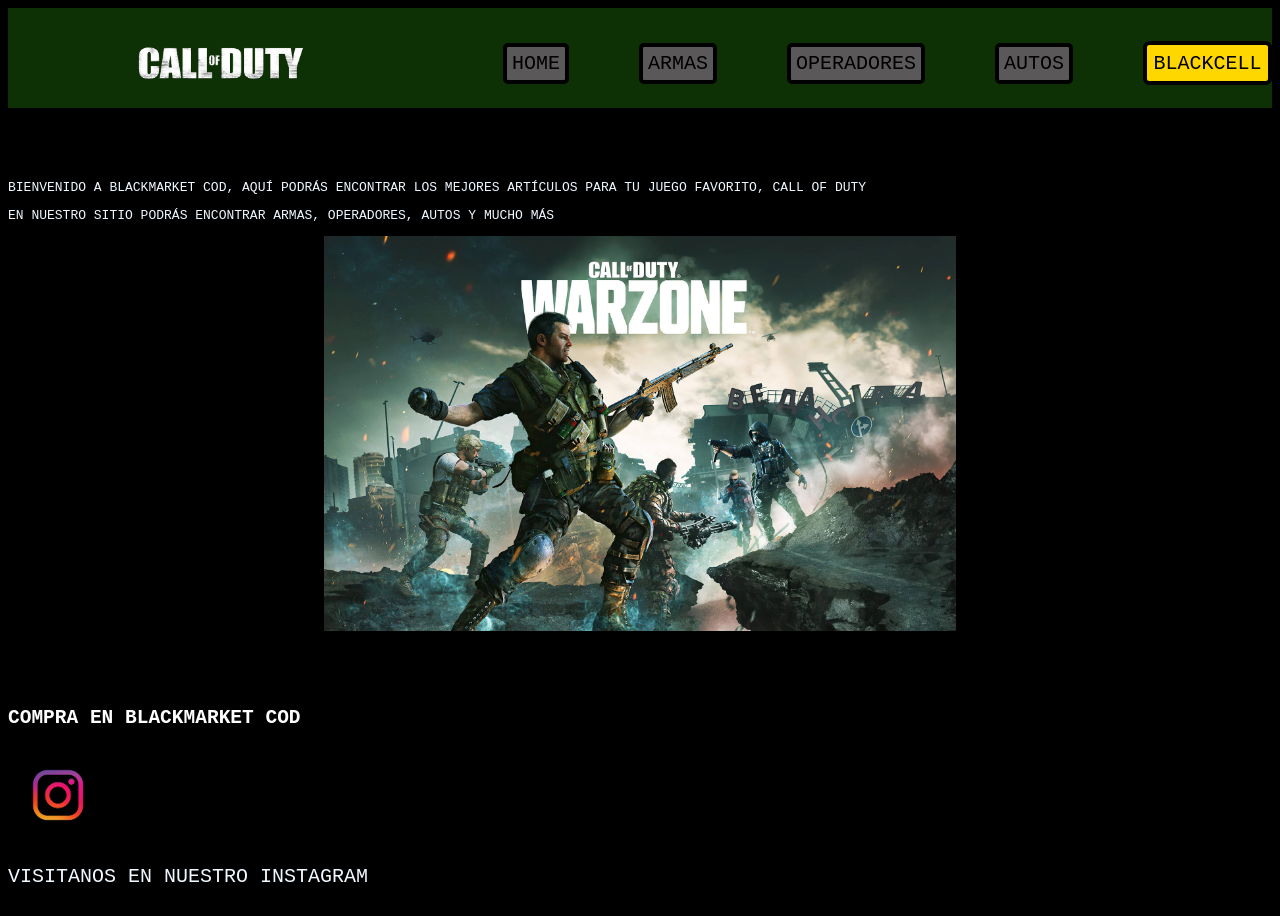
<file: index.html>
<!DOCTYPE html>
<html lang="en">
<head>
    <meta charset="UTF-8">
    <meta name="viewport" content="width=device-width, initial-scale=1.0">
    <title>JUEGOS</title>
    <link rel="stylesheet" href="CSS/stilo.css">
</head>
<body class="pluscuanperfecto">
    <header>
       <nav class="contenedor-de-gelatina">
        <img src="IMG/eto.png" alt="nose" class="logoalladodelhome">
        <P class="chiquiibai"><a href="./index.html">HOME</a></P>
        <p class="chiquiibai"><a href="./ARMS.html">ARMAS</a></p>
        <p class="chiquiibai"><a href="./operadores.html">OPERADORES</a></p>
        <P class="chiquiibai"><a href="./autos.html">AUTOS</a></P>
        <P id="terobolacuentapuntocom"><a href="./blackcell.html">BLACKCELL</a></P>
        
       </nav>    
                                         
    </header>
    <main>
    <p>BIENVENIDO A BLACKMARKET COD, AQUÍ PODRÁS ENCONTRAR LOS MEJORES ARTÍCULOS PARA TU JUEGO FAVORITO, CALL OF DUTY</p>
    <p>EN NUESTRO SITIO PODRÁS ENCONTRAR ARMAS, OPERADORES, AUTOS Y MUCHO MÁS</p>
    <img src="IMG/callbenicio.jpg" alt="Imagen de Call of Duty: Modern Warfare II">
    </main>
    <footer>
<h2>COMPRA EN BLACKMARKET COD</h2>
<div>
 <a href="https://www.instagram.com/callofdutylatam/?hl=es"><img src="IMG/me tiene podrido ya 30 imagenes busque.png"</a><P>VISITANOS EN NUESTRO INSTAGRAM</P>
</div>

    </footer>
</file>
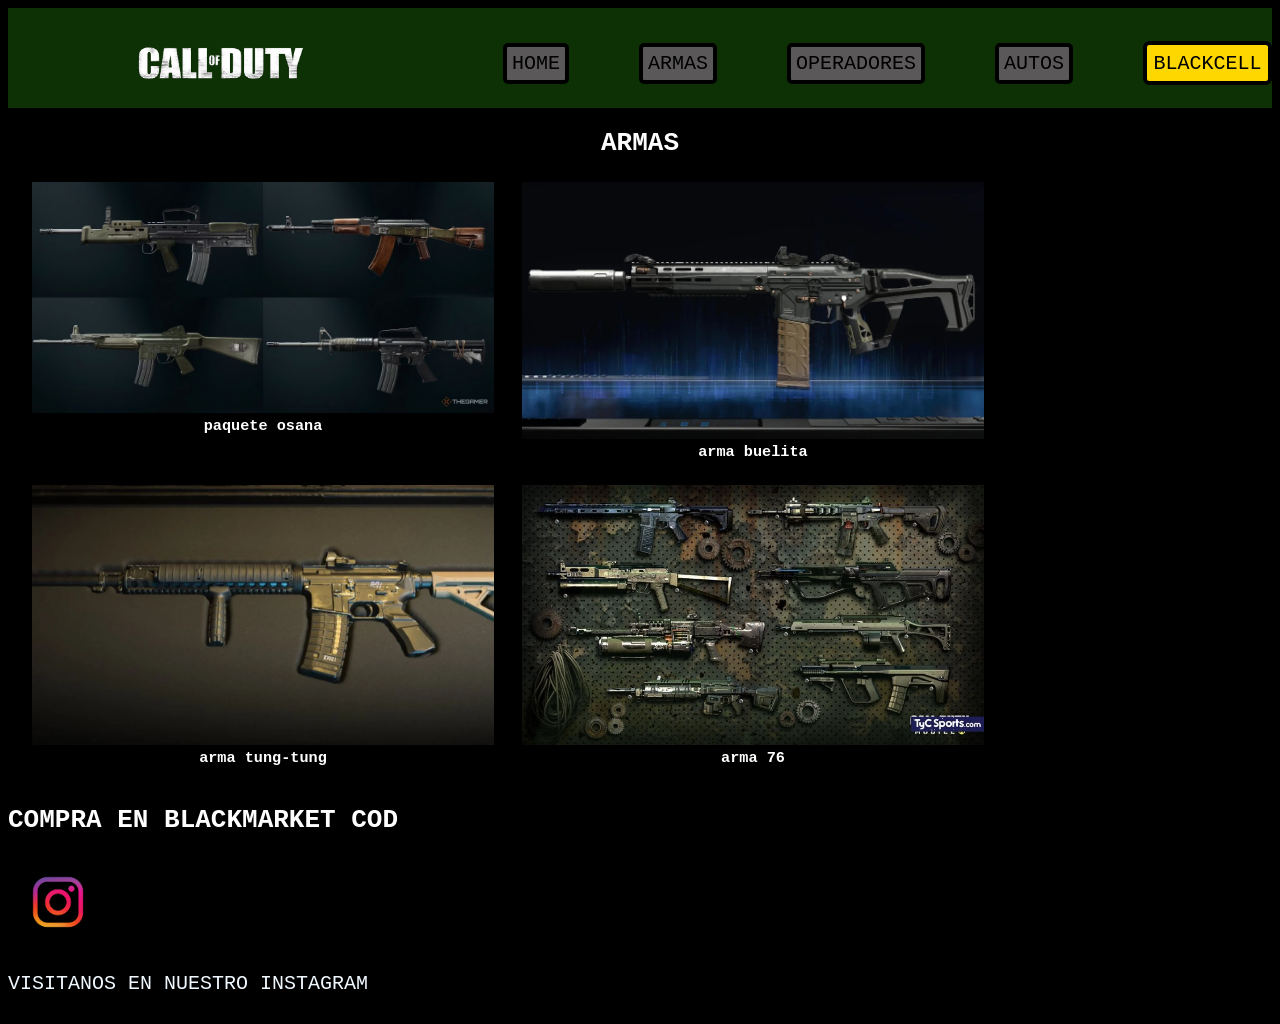
<file: ARMS.html>
<!DOCTYPE html>
<html lang="en">
<head>
    <meta charset="UTF-8">
    <meta name="viewport" content="width=device-width, initial-scale=1.0">
    <title>Document</title>
    <link rel="stylesheet" href="CSS/stilo.css">
</head>
<body class="pluscuanperfecto">
    <header>
       <nav class="contenedor-de-gelatina">
        <img src="IMG/eto.png" alt="nose" class="logoalladodelhome">
        <P class="chiquiibai"><a href="./index.html">HOME</a></P>
        <p class="chiquiibai"><a href="./ARMS.html">ARMAS</a></p>
        <p class="chiquiibai"><a href="./operadores.html">OPERADORES</a></p>
        <P class="chiquiibai"><a href="./autos.html">AUTOS</a></P>
        <P id="terobolacuentapuntocom"><a href="./blackcell.html">BLACKCELL</a></P>
        
       </nav>    
                                         
    </header>
    <main class="armas-grid">
        <h1>ARMAS</h1>
        <div class="nombrecualquiera">
            <div>
                <img src="IMG/ranking-all-the-assault-rifles-in-call-of-duty-black-ops-6.avif" alt="Imagen de Call of Duty: Modern Warfare II" class="costaito">
                <h3>paquete osana</h3>
            </div>
            <div>
                <img src="IMG/ultimaesma.webp" alt="armas" class="costaito">
                <h3>arma buelita</h3>
            </div>
            <div>
                <img src="IMG/284046-2022-11-04-12-07-07-window-orig-1-article_cover_bd-1.webp" alt="armas" class="costaito">
                <h3>arma tung-tung</h3>
            </div>
            <div>
                <img src="IMG/call-of-duty-mobile-las-mejores-armas-de-la-temporada-7_862x485_wmk.jpg" alt="armas" class="costaito">
                <h3>arma 76</h3>
            </div>
        </div>
    </main>
    <footer>
<h1>COMPRA EN BLACKMARKET COD</h1>
<div>
 <a href="https://www.instagram.com/callofdutylatam/?hl=es"><img src="IMG/me tiene podrido ya 30 imagenes busque.png"</a><P>VISITANOS EN NUESTRO INSTAGRAM</P>
</div>
</footer>
</body>
</html>
</file>
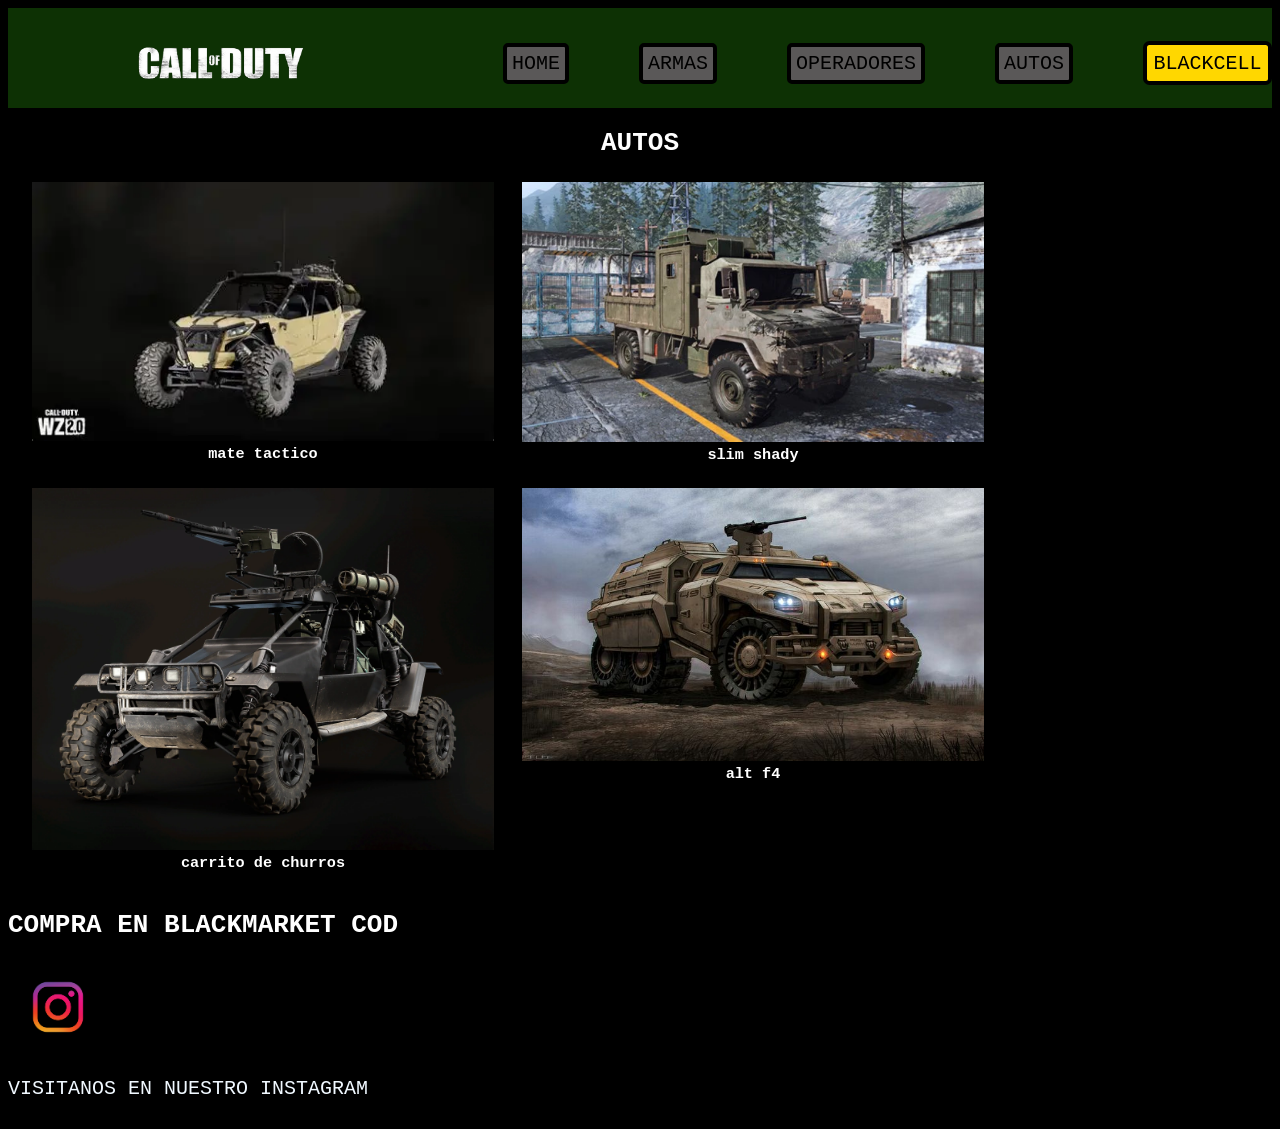
<file: autos.html>
<!DOCTYPE html>
<html lang="en">
<head>
    <meta charset="UTF-8">
    <meta name="viewport" content="width=device-width, initial-scale=1.0">
    <title>JUEGOS</title>
    <link rel="stylesheet" href="CSS/stilo.css">
</head>
<body class="pluscuanperfecto">
    <header>
       <nav class="contenedor-de-gelatina">
        <img src="IMG/eto.png" alt="nose" class="logoalladodelhome">
        <P class="chiquiibai"><a href="./index.html">HOME</a></P>
        <p class="chiquiibai"><a href="./ARMS.html">ARMAS</a></p>
        <p class="chiquiibai"><a href="./operadores.html">OPERADORES</a></p>
        <P class="chiquiibai"><a href="./autos.html">AUTOS</a></P>
        <P id="terobolacuentapuntocom"><a href="./blackcell.html">BLACKCELL</a></P>
        
       </nav>    
                                         
    </header>
    <main class="autos-grid">
        <h1>AUTOS</h1>
        <div class="nombrecualquiera">
        <div>
            <img src="IMG/autos1.webp" alt="Imagen de Call of Duty: Modern Warfare II" class="costaito">
            <h3>mate tactico</h3>
        </div>
        <div>
            <img src="IMG/autoeste.webp" alt="Imagen de Call of Duty: Modern Warfare II" class="costaito">
            <h3>slim shady</h3>
        </div>
        <div>
            <img src="IMG/carrito de churros.webp" alt="carrito de churros" class="costaito">
            <h3>carrito de churros</h3>
        </div>
         <div>
            <img src="IMG/alt f4.jpg" alt="alt f4" class="costaito">
            <h3>alt f4</h3>
        </div>
    </main>
    <footer>
<h1>COMPRA EN BLACKMARKET COD</h1>
<div>
 <a href="https://www.instagram.com/callofdutylatam/?hl=es"><img src="IMG/me tiene podrido ya 30 imagenes busque.png"</a><P>VISITANOS EN NUESTRO INSTAGRAM</P>
</div>

    </footer>
</file>
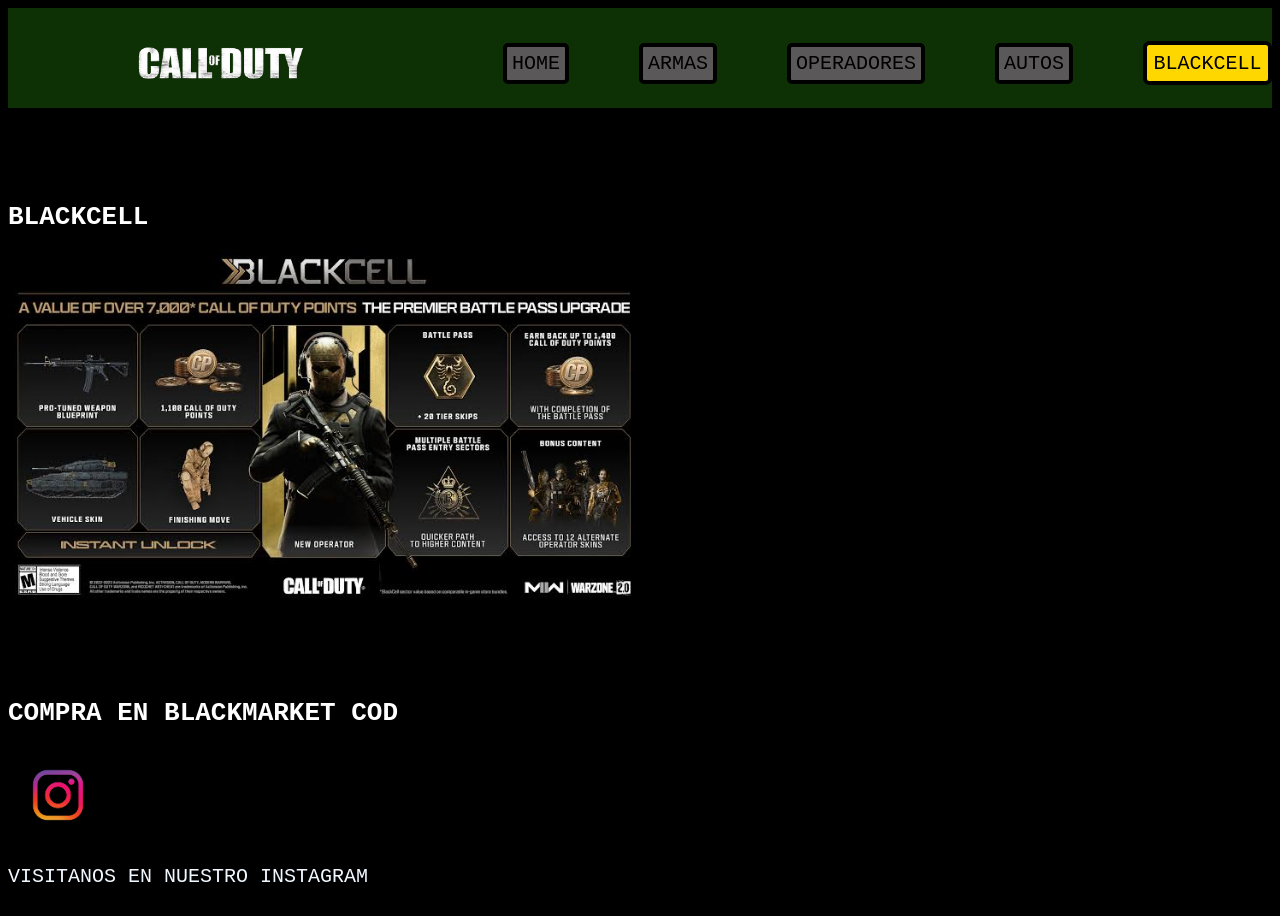
<file: blackcell.html>
<!DOCTYPE html>
<html lang="en">
<head>
    <meta charset="UTF-8">
    <meta name="viewport" content="width=device-width, initial-scale=1.0">
    <title>JUEGOS</title>
    <link rel="stylesheet" href="CSS/stilo.css">
</head>
<body class="pluscuanperfecto">
    <header>
       <nav class="contenedor-de-gelatina">
        <img src="IMG/eto.png" alt="nose" class="logoalladodelhome">
        <P class="chiquiibai"><a href="./index.html">HOME</a></P>
        <p class="chiquiibai"><a href="./ARMS.html">ARMAS</a></p>
        <p class="chiquiibai"><a href="./operadores.html">OPERADORES</a></p>
        <P class="chiquiibai"><a href="./autos.html">AUTOS</a></P>
        <P id="terobolacuentapuntocom"><a href="./blackcell.html">BLACKCELL</a></P>
        
       </nav>    
                                         
    </header>
    <main>
        <h1>BLACKCELL</h1>
        <img src="IMG/mercadonegrete.jfif" alt="Imagen de BlackCell" id="negrete">
    </main>

    <footer>
<h1>COMPRA EN BLACKMARKET COD</h1>
<div>
 <a href="https://www.instagram.com/callofdutylatam/?hl=es"><img src="IMG/me tiene podrido ya 30 imagenes busque.png"</a><P>VISITANOS EN NUESTRO INSTAGRAM</P>
</div>
    </footer>
</file>
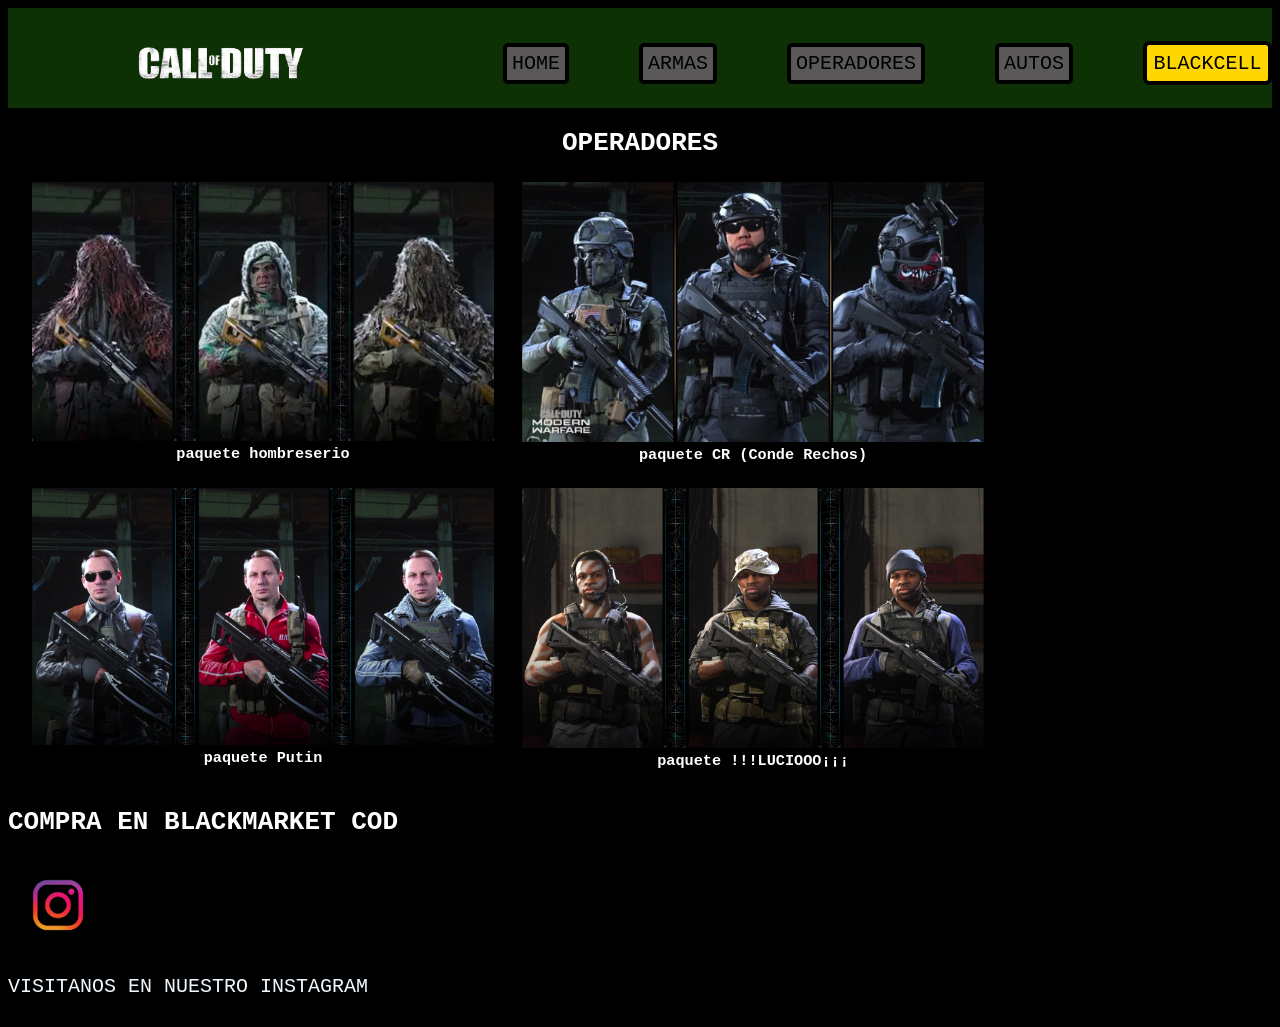
<file: operadores.html>
<!DOCTYPE html>
<html lang="en">
<head>
    <meta charset="UTF-8">
    <meta name="viewport" content="width=device-width, initial-scale=1.0">
    <title>JUEGOS</title>
    <link rel="stylesheet" href="CSS/stilo.css">
</head>
<body class="pluscuanperfecto">
    <header>
       <nav class="contenedor-de-gelatina">
        <img src="IMG/eto.png" alt="nose" class="logoalladodelhome">
        <P class="chiquiibai"><a href="./index.html">HOME</a></P>
        <p class="chiquiibai"><a href="./ARMS.html">ARMAS</a></p>
        <p class="chiquiibai"><a href="./operadores.html">OPERADORES</a></p>
        <P class="chiquiibai"><a href="./autos.html">AUTOS</a></P>
        <P id="terobolacuentapuntocom"><a href="./blackcell.html">BLACKCELL</a></P>
        
       </nav>    
                                         
    </header>
    <main class="operadores-grid">
    <h1>OPERADORES</h1>
    <div class="nombrecualquiera">
    <div>
        <img src="IMG/operadores1" alt="Imagen de Call of Duty: Modern Warfare II" class="costaito">
        <h3>paquete hombreserio</h3>
    </div>
    <div>
        <img src="IMG/soldadaditodejuguete.webp" alt="Imagen de Call of Duty: Modern Warfare II" class="costaito">
        <h3>paquete CR (Conde Rechos)</h3>
    </div>
    <div>
        <img src="IMG/operadoresssssssssssssssssssssssssssssssssssssserpiente.png" alt="Imagen de Call of Duty: Modern Warfare II" class="costaito">
        <h3>paquete Putin</h3>
    </div>
    <div>
        <img src="IMG/warzone-operadores-2.jpg" alt="Imagen de Call of Duty: Modern Warfare II" class="costaito">
        <h3>paquete !!!LUCIOOO¡¡¡</h3>
    </div>
    </div>
</main>
    <footer>
<h1>COMPRA EN BLACKMARKET COD</h1>
<div>
 <a href="https://www.instagram.com/callofdutylatam/?hl=es"><img src="IMG/me tiene podrido ya 30 imagenes busque.png"</a><P>VISITANOS EN NUESTRO INSTAGRAM</P>
</div>

    </footer>
</file>
<file: CSS/stilo.css>
.contenedor-de-gelatina { 
    display: flex;
    flex-direction: row;
    flex-wrap: wrap;
    justify-content: flex-start;
    align-items: center;
    gap: 70px;

    height: 100px;
    background-color: #0d3104;
    

}

header {
    position: relative;
}

.logoalladodelhome {
    width: 175px;
    height: auto;
    position: relative;
    top: 0;
    left: 0;
}
 
.chiquiibai{
    background-color: #5a5858;
    border: 4px solid #000000;
    border-radius: 5px;
    color: rgb(0, 0, 0);
    padding: 5px;
}

body{
   font-family: monospace;
    background-color: black;
    color: white;
}

.armas-grid{
    display: grid;
    grid-template-columns: repeat(2, minmax(0, 1fr));
    gap: 20px;
    align-items: start;
    padding: 20px;
}

.armas-grid h1{
    grid-column: 1 / -1;
    margin: 0;
    text-align: center;
}

.nombrecualquiera{
    display: grid;
    grid-column: 1 / 3;
    grid-template-columns: 470px 470px;
    gap: 20px;
    image-orientation: center;
}

.nombrecualquiera h3{
    margin: 0;
    text-align: center;
}

.autos-grid{
    display: grid;
    grid-template-columns: repeat(2, minmax(0, 1fr));
    gap: 20px;
    align-items: start;
    padding: 20px;
}

.autos-grid h1{
    grid-column: 1 / -1;
    margin: 0;
    text-align: center;
}

.operadores-grid{
display: grid;
grid-template-columns: repeat(2, minmax(0, 1fr));
    gap: 20px;
    align-items: start;
    padding: 20px;
}

.operadores-grid h1{
 grid-column: 1 / -1;
    margin: 0;
    text-align: center;
}

a{
    text-decoration: none;
    color: rgb(0, 0, 0);
    font-size: 20px;
}

#terobolacuentapuntocom{
    background-color: #ffd700;
    border: 4px solid #000000;
    border-radius: 0.5em;
    color: rgb(0, 0, 0);
    padding: 0.5em;
}


.costaito{
    width: 100%;
    box-sizing: border-box;
    margin: 0;
    height: auto;
    border: 4px solid #000000;
}

img{
    width: 50%;
    height: auto;
    display: block;
    margin: 0 auto;
    
}

footer img{
    width: 100px;
    margin: 0;
}


#negrete{
    width: 50%;
    height: auto;
    display: block;
    margin: 0;
}

.pluscuanperfecto {
display: flex;
flex-direction: column;
justify-content: space-between;
min-height: 100vh;
}

p {color: aliceblue;
}
</file>
